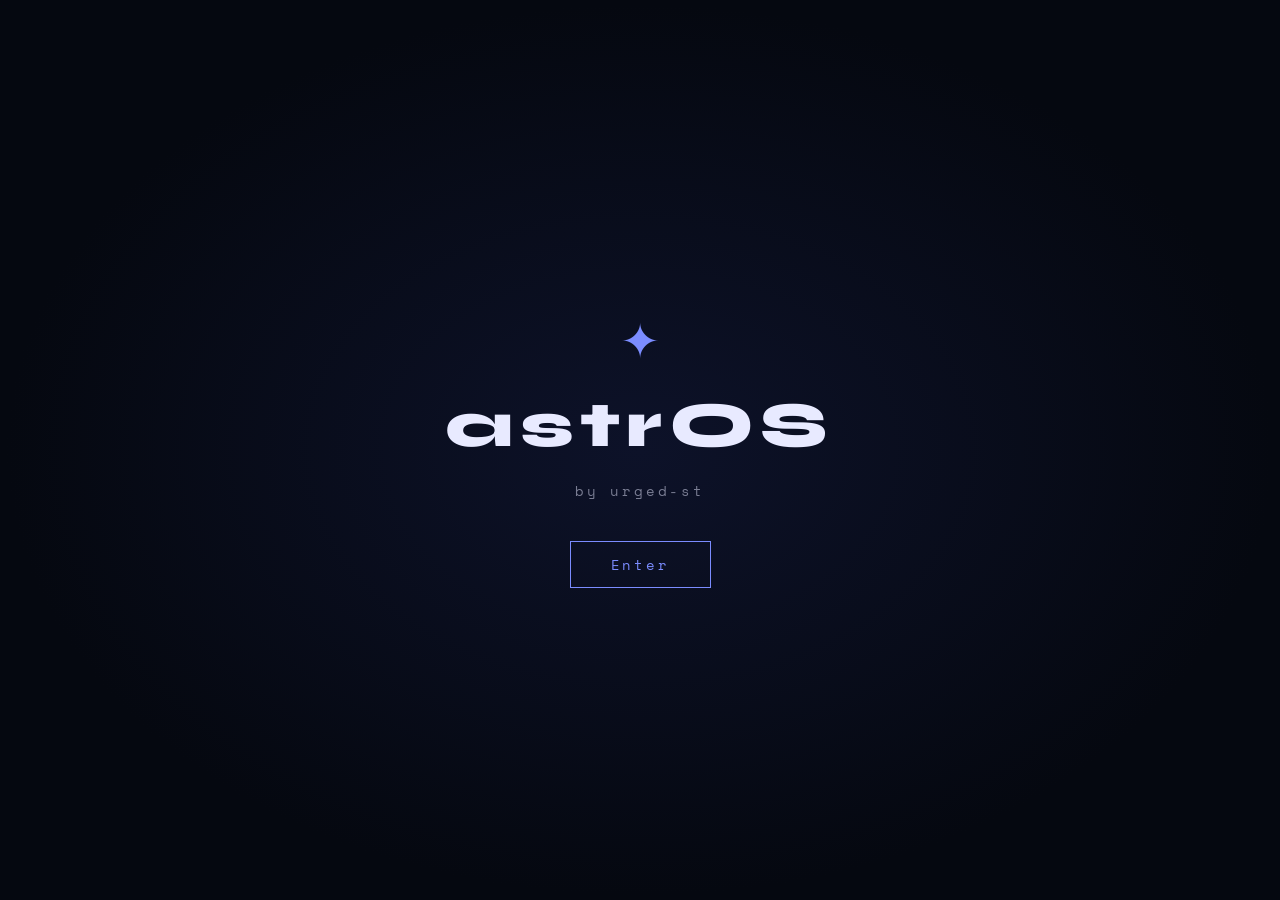
<file: index.html>
<!DOCTYPE html>
<html lang="en">
<head>
  <meta charset="UTF-8" />
  <meta name="viewport" content="width=device-width, initial-scale=1.0" />
  <title>astrOS</title>
  <link rel="preconnect" href="https://fonts.googleapis.com" />
  <link rel="preconnect" href="https://fonts.gstatic.com" crossorigin />
  <link href="https://fonts.googleapis.com/css2?family=Syne:wght@400;700;800&family=Space+Mono:wght@400;700&display=swap" rel="stylesheet" />
  <link rel="stylesheet" href="style.css" />


</head>
<body>

  <!-- el boot screen -->
  <div id="bootScreen" class="boot-screen">
    <div class="boot-container">
      <div class="boot-logo">✦</div>
      <h1 class="boot-title">astrOS</h1>
      <p class="boot-sub">by urged-st</p>
      <button class="boot-btn" id="enterBtn">Enter</button>
    </div>
  </div>

  <!-- desktop -->
  <div id="desktop" class="desktop hidden">
    
    <!-- topbar -->
    <div class="topbar" id="topbar">
      <span class="topbar-title">AstrOS</span>
      <span class="topbar-clock" id="clock">--:-- --</span>
    </div>

    <!-- icons -->
    <div class="desktop-icons" id="desktopIcons">
      <!-- sky map icon -->
      <div class="icon" id="skyMapIcon">
        <div class="icon-img">🌌</div>
        <p class="icon-label">Sky Map</p>
      </div>

      <!-- notepad icon -->
      <div class="icon" id="notepadIcon">
        <div class="icon-img">📓</div>
        <p class="icon-label">Mission Log</p>
      </div>

      <!-- wallpaper icon -->
      <div class="icon" id="wallpaperIcon">
        <div class="icon-img">🖼️</div>
        <p class="icon-label">Wallpaper</p>
      </div>

      <!-- ngc catalogue icon -->
      <div class="icon" id="ngcIcon">
        <div class="icon-img">🔭</div>
        <p class="icon-label">NGC Catalogue</p>
      </div>

      <!-- apod icon -->
      <div class="icon" id="apodIcon">
        <div class="icon-img">📸</div>
        <p class="icon-label">APOD</p>
      </div>

      <!-- iss tracker icon -->
      <div class="icon" id="issIcon">
        <div class="icon-img">🛰️</div>
        <p class="icon-label">ISS Tracker</p>
      </div>

      <!-- stargazing conditions icon -->
      <div class="icon" id="stargazingIcon">
        <div class="icon-img">🌤️</div>
        <p class="icon-label">Stargazing</p>
      </div>

      <!-- solar system icon -->
      <div class="icon" id="solarSystemIcon">
        <div class="icon-img">🪐</div>
        <p class="icon-label">Solar System</p>
      </div>

      <!-- meteor shower tracker icon -->
      <div class="icon" id="meteorIcon">
        <div class="icon-img">☄️</div>
        <p class="icon-label">Meteor Showers</p>
      </div>

    </div>

    <!-- taskbar (minimise targets go here) -->
    <div class="taskbar" id="taskbar"></div>

    <!-- notification container -->
    <div class="notification-container" id="notificationContainer"></div>

    <!-- rc context menu -->
    <div class="context-menu" id="contextMenu">
      <ul>
        <li onclick="contextAction('about')">About AstrOS</li>
        <li onclick="contextAction('github')">GitHub</li>
        <li class="divider"></li>
        <li onclick="contextAction('astrolab')">✦ AstroLab</li>
      </ul>
    </div>


    <!-- about window -->
    <div class="window hidden" id="aboutWindow" data-title="About AstrOS" data-icon="✦">
      <div class="windowheader" id="aboutWindowheader">
        <div class="closebutton" id="aboutWindowclose"></div>
        <span class="headertext">About astrOS</span>
        <div style="width: 16px;"></div>
      </div>
      <div class="window-content">
        <p class="about-logo">✦</p>
        <h2 class="about-title">astrOS</h2>
        <p class="about-sub">by urged-st</p>
        <div class="about-links">
          <a href="https://theastrolab.vercel.app" target="_blank">✦ AstroLab</a>
          <a href="https://github.com/urged-st" target="_blank">GitHub</a>
        </div>
      </div>
    </div>


    <!-- sky map window -->
    <div class="window hidden" id="skyMapWindow" data-title="Sky Map" data-icon="🌌">
      <div class="windowheader" id="skyMapWindowheader">
        <div class="closebutton" id="skyMapWindowclose"></div>
        <span class="headertext">Sky Map</span>
        <div class="minimisebutton" id="skyMapWindowmin"></div>
      </div>
      <div class="window-content" style="padding: 0; overflow: hidden; border-radius: 0 0 8px 8px;">
        <div id="skymap" style="width: 600px; height: 500px;"></div>
        <div class="skymap-status">
          <span id="skymapStatus">coords hidden</span>
          <button id="coordsToggle">show</button>
        </div>
      </div>
    </div>

    <!-- notepad window -->
    <div class="window hidden" id="notepadWindow" data-title="Mission Log" data-icon="📓">
      <div class="windowheader" id="notepadWindowheader">
        <div class="closebutton" id="notepadWindowclose"></div>
        <span class="headertext">Mission Log</span>
        <div class="minimisebutton" id="notepadWindowmin"></div>
      </div>
      <div class="window-content" style="padding: 0;">
        <textarea id="notepadText" placeholder="log your thoughts..."></textarea>
      </div>
    </div>

    <!-- wallpaper window -->
    <div class="window hidden" id="wallpaperWindow" data-title="Wallpaper" data-icon="🖼️">
      <div class="windowheader" id="wallpaperWindowheader">
        <div class="closebutton" id="wallpaperWindowclose"></div>
        <span class="headertext">Wallpaper</span>
        <div style="width: 16px;"></div>
      </div>
      <div class="window-content wallpaper-content">
        <p class="wallpaper-hint">choose a sky</p>
        <div class="wallpaper-grid" id="wallpaperGrid">
          <div class="wallpaper-swatch" data-bg="default">
            <div class="swatch-fill swatch-default"></div>
            <span>default</span>
          </div>
          <div class="wallpaper-swatch" data-bg="nebula">
            <div class="swatch-fill swatch-nebula"></div>
            <span>nebula</span>
          </div>
          <div class="wallpaper-swatch" data-bg="deepblue">
            <div class="swatch-fill swatch-deepblue"></div>
            <span>deep blue</span>
          </div>
          <div class="wallpaper-swatch" data-bg="solarflare">
            <div class="swatch-fill swatch-solarflare"></div>
            <span>solar flare</span>
          </div>
          <div class="wallpaper-swatch" data-bg="aurora">
            <div class="swatch-fill swatch-aurora"></div>
            <span>aurora</span>
          </div>
          <div class="wallpaper-swatch" data-bg="mono">
            <div class="swatch-fill swatch-mono"></div>
            <span>mono</span>
          </div>
        </div>
      </div>
    </div>

    <!-- ngc catalogue window -->
    <div class="window hidden" id="ngcWindow" data-title="NGC Catalogue" data-icon="🔭">
      <div class="windowheader" id="ngcWindowheader">
        <div class="closebutton" id="ngcWindowclose"></div>
        <span class="headertext">NGC Catalogue</span>
        <div class="minimisebutton" id="ngcWindowmin"></div>
      </div>
      <div class="window-content ngc-content">
        <div class="ngc-controls">
          <input type="text" id="ngcSearch" placeholder="search name or id..." />
          <select id="ngcFilter">
            <option value="all">all types</option>
            <option value="galaxy">galaxies</option>
            <option value="nebula">nebulae</option>
            <option value="cluster">clusters</option>
          </select>
        </div>
        <div class="ngc-body">
          <ul class="ngc-list" id="ngcList"></ul>
          <div class="ngc-detail" id="ngcDetail">
            <p class="ngc-detail-empty">select an object to view details</p>
          </div>
        </div>
      </div>
    </div>

    <!-- apod window -->
    <div class="window hidden" id="apodWindow" data-title="APOD" data-icon="📸">
      <div class="windowheader" id="apodWindowheader">
        <div class="closebutton" id="apodWindowclose"></div>
        <span class="headertext">Astronomy Picture Of The Day</span>
        <div class="minimisebutton" id="apodWindowmin"></div>
      </div>
      <div class="window-content apod-content" id="apodContent">
        <p class="apod-loading">loading today's picture...</p>
      </div>
    </div>

    <!-- iss tracker window -->
    <div class="window hidden" id="issWindow" data-title="ISS Tracker" data-icon="🛰️">
      <div class="windowheader" id="issWindowheader">
        <div class="closebutton" id="issWindowclose"></div>
        <span class="headertext">ISS Tracker</span>
        <div class="minimisebutton" id="issWindowmin"></div>
      </div>
      <div class="window-content iss-content" id="issContent">
        <canvas id="issCanvas" width="500" height="260"></canvas>
        <div class="iss-legend">
          <div class="iss-legend-item"><span class="iss-legend-dot iss-legend-dot-red"></span> ISS</div>
          <div class="iss-legend-item"><span class="iss-legend-dot iss-legend-dot-blue"></span> you</div>
          <div class="iss-legend-item"><span class="iss-legend-dot iss-legend-dot-grey"></span> reference cities</div>
        </div>
        <div class="iss-stats">
          <div class="iss-stat-row"><span>latitude</span><span id="issLat">--</span></div>
          <div class="iss-stat-row"><span>longitude</span><span id="issLon">--</span></div>
          <div class="iss-stat-row"><span>altitude (km)</span><span id="issAlt">--</span></div>
          <div class="iss-stat-row"><span>velocity (km/h)</span><span id="issVel">--</span></div>
          <div class="iss-stat-row"><span>distance from you (km)</span><span id="issDist">--</span></div>
        </div>
        <p class="iss-overhead" id="issOverhead"></p>
      </div>
    </div>

    <!-- stargazing conditions window -->
    <div class="window hidden" id="stargazingWindow" data-title="Stargazing Conditions" data-icon="🌤️">
      <div class="windowheader" id="stargazingWindowheader">
        <div class="closebutton" id="stargazingWindowclose"></div>
        <span class="headertext">Stargazing Conditions</span>
        <div class="minimisebutton" id="stargazingWindowmin"></div>
      </div>
      <div class="window-content stargazing-content" id="stargazingContent">
        <p class="stargazing-loading">checking the sky...</p>
      </div>
    </div>

    <!-- solar system window -->
    <div class="window hidden" id="solarSystemWindow" data-title="Solar System" data-icon="🪐">
      <div class="windowheader" id="solarSystemWindowheader">
        <div class="closebutton" id="solarSystemWindowclose"></div>
        <span class="headertext">Solar System</span>
        <div class="minimisebutton" id="solarSystemWindowmin"></div>
      </div>
      <div class="window-content solarsystem-content">
        <canvas id="solarSystemCanvas" width="480" height="480"></canvas>
        <div class="solarsystem-side">
          <p class="solarsystem-hint">click a planet for details, not to scale</p>
          <div class="planet-info" id="solarSystemInfo">
            <p class="planet-info-empty">click a planet to see its stats</p>
          </div>
        </div>
      </div>
    </div>

    <!-- meteor shower tracker window -->
    <div class="window hidden" id="meteorWindow" data-title="Meteor Showers" data-icon="☄️">
      <div class="windowheader" id="meteorWindowheader">
        <div class="closebutton" id="meteorWindowclose"></div>
        <span class="headertext">Meteor Showers</span>
        <div class="minimisebutton" id="meteorWindowmin"></div>
      </div>
      <div class="window-content meteor-content" id="meteorContent"></div>
    </div>

  </div>

  <script src="script.js"></script>
<script>
  // fullscreen launcher
  function launchFullscreen(element) {
    if (element.requestFullscreen) element.requestFullscreen();
    else if (element.mozRequestFullScreen) element.mozRequestFullScreen();
    else if (element.webkitRequestFullscreen) element.webkitRequestFullscreen();
    else if (element.msRequestFullscreen) element.msRequestFullscreen();
  }

  // enter button
  document.getElementById('enterBtn').addEventListener('click', () => {
    navigator.geolocation.getCurrentPosition((pos) => {
      window._userLocation = { lat: pos.coords.latitude, lon: pos.coords.longitude };
    }, () => {
      window._userLocation = null;
    }, {
      enableHighAccuracy: false, // faster low accuracy fix, fine since we round anyway
      timeout: 5000,             // give up after 5s instead of hanging
      maximumAge: 60000          // accept a cached position up to 1 min old
    });

    launchFullscreen(document.body);
    document.getElementById('bootScreen').classList.add('hidden');
    document.getElementById('desktop').classList.remove('hidden');

    // init wins
    initWindow('aboutWindow');
    document.getElementById('aboutWindowclose').addEventListener('click', () => {
      closeWindow(document.getElementById('aboutWindow'));
    });

    initWindow('skyMapWindow');
    document.getElementById('skyMapWindowclose').addEventListener('click', () => {
      closeWindow(document.getElementById('skyMapWindow'));
    });
    document.getElementById('skyMapWindowmin').addEventListener('click', () => {
      minimiseWindow(document.getElementById('skyMapWindow'));
    });

    
    // sky map icon
    document.getElementById('skyMapIcon').addEventListener('click', () => {
      const w = document.getElementById('skyMapWindow');
      w.classList.remove('hidden');
      openWindow(w);

      if (window._userLocation) {
        initSkyMap();
      } else {
        // location not ready yet, try again shortly
        const status = document.getElementById('skymapStatus');
        status.textContent = 'locating...';
        let tries = 0;

        const wait = setInterval(() => {
          tries++;
          if (window._userLocation !== undefined) {
            clearInterval(wait);
            initSkyMap();
          } else if (tries >= 10) {
            // gave up after ~3s, ask for a reload
            clearInterval(wait);
            status.textContent = 'reload site!';
          }
        }, 300);
      }
    });

    // notepad window
    initWindow('notepadWindow');
    document.getElementById('notepadWindowclose').addEventListener('click', () => {
      closeWindow(document.getElementById('notepadWindow'));
    });
    document.getElementById('notepadWindowmin').addEventListener('click', () => {
      minimiseWindow(document.getElementById('notepadWindow'));
    });

    // notepad icon
    document.getElementById('notepadIcon').addEventListener('click', () => {
      const w = document.getElementById('notepadWindow');
      w.classList.remove('hidden');
      openWindow(w);
    });

    // wallpaper window
    initWindow('wallpaperWindow');
    document.getElementById('wallpaperWindowclose').addEventListener('click', () => {
      closeWindow(document.getElementById('wallpaperWindow'));
    });

    // wallpaper icon
    document.getElementById('wallpaperIcon').addEventListener('click', () => {
      const w = document.getElementById('wallpaperWindow');
      w.classList.remove('hidden');
      openWindow(w);
      markActiveWallpaperSwatch();
    });

    // ngc window
    initWindow('ngcWindow');
    document.getElementById('ngcWindowclose').addEventListener('click', () => {
      closeWindow(document.getElementById('ngcWindow'));
    });
    document.getElementById('ngcWindowmin').addEventListener('click', () => {
      minimiseWindow(document.getElementById('ngcWindow'));
    });

    // ngc icon
    document.getElementById('ngcIcon').addEventListener('click', () => {
      const w = document.getElementById('ngcWindow');
      w.classList.remove('hidden');
      openWindow(w);
      initNgcBrowser();
    });

    // apod window
    initWindow('apodWindow');
    document.getElementById('apodWindowclose').addEventListener('click', () => {
      closeWindow(document.getElementById('apodWindow'));
    });
    document.getElementById('apodWindowmin').addEventListener('click', () => {
      minimiseWindow(document.getElementById('apodWindow'));
    });

    // apod icon
    document.getElementById('apodIcon').addEventListener('click', () => {
      const w = document.getElementById('apodWindow');
      w.classList.remove('hidden');
      openWindow(w);
      initApodViewer();
    });

    // iss tracker window
    initWindow('issWindow');
    document.getElementById('issWindowclose').addEventListener('click', () => {
      closeWindow(document.getElementById('issWindow'));
      stopIssTracker();
    });
    document.getElementById('issWindowmin').addEventListener('click', () => {
      minimiseWindow(document.getElementById('issWindow'));
    });

    // iss icon
    document.getElementById('issIcon').addEventListener('click', () => {
      const w = document.getElementById('issWindow');
      w.classList.remove('hidden');
      openWindow(w);
      initIssTracker();
    });

    // stargazing window
    initWindow('stargazingWindow');
    document.getElementById('stargazingWindowclose').addEventListener('click', () => {
      closeWindow(document.getElementById('stargazingWindow'));
    });
    document.getElementById('stargazingWindowmin').addEventListener('click', () => {
      minimiseWindow(document.getElementById('stargazingWindow'));
    });

    // stargazing icon
    document.getElementById('stargazingIcon').addEventListener('click', () => {
      const w = document.getElementById('stargazingWindow');
      w.classList.remove('hidden');
      openWindow(w);
      initStargazingConditions();
    });

    // solar system window
    initWindow('solarSystemWindow');
    document.getElementById('solarSystemWindowclose').addEventListener('click', () => {
      closeWindow(document.getElementById('solarSystemWindow'));
      stopSolarSystem();
    });
    document.getElementById('solarSystemWindowmin').addEventListener('click', () => {
      minimiseWindow(document.getElementById('solarSystemWindow'));
    });

    // solar system icon
    document.getElementById('solarSystemIcon').addEventListener('click', () => {
      const w = document.getElementById('solarSystemWindow');
      w.classList.remove('hidden');
      w.style.width = '680px';
      w.style.height = '520px';
      openWindow(w);
      initSolarSystem();
    });

    // meteor shower window
    initWindow('meteorWindow');
    document.getElementById('meteorWindowclose').addEventListener('click', () => {
      closeWindow(document.getElementById('meteorWindow'));
    });
    document.getElementById('meteorWindowmin').addEventListener('click', () => {
      minimiseWindow(document.getElementById('meteorWindow'));
    });

    // meteor shower icon
    document.getElementById('meteorIcon').addEventListener('click', () => {
      const w = document.getElementById('meteorWindow');
      w.classList.remove('hidden');
      openWindow(w);
      initMeteorTracker();
    });

    // kick off did you know pings once the desktop is up
    scheduleNotifications();
  });

  // re-enter fullscreen on click if not already fullscreen
  document.addEventListener('click', () => {
    if (!document.fullscreenElement) launchFullscreen(document.body);
  });
</script>

</body>
</html>
</file>
<file: style.css>
/*styles*/

.hidden {
  display: none !important;
}

*, *::before, *::after {
  box-sizing: border-box;
  margin: 0;
  padding: 0;
}

:root {
  --bg: #050810;
  --surface: rgba(255, 255, 255, 0.05);
  --border: rgba(255, 255, 255, 0.1);
  --accent: #7B8CFF;
  --text: #E8EAFF;
  --subtext: rgba(232, 234, 255, 0.5);
  --font-main: 'Syne', sans-serif;
  --font-mono: 'Space Mono', monospace;
}

body {
  background-color: var(--bg);
  color: var(--text);
  font-family: var(--font-main);
  height: 100vh;
  width: 100vw;
  overflow: hidden;
}

/* el boot screen */
.boot-screen {
  width: 100vw;
  height: 100vh;
  display: flex;
  align-items: center;
  justify-content: center;
  background: radial-gradient(ellipse at center, #0d1229 0%, #050810 70%);
}


.boot-container {
  text-align: center;
  display: flex;
  flex-direction: column;
  align-items: center;
  gap: 16px;
}

.boot-logo {
  font-size: 48px;
  color: var(--accent);
  animation: pulse 2s ease-in-out infinite;
}

.boot-title {
  font-size: 64px;
  font-weight: 800;
  letter-spacing: 0.1em;
}

.boot-sub {
  font-family: var(--font-mono);
  color: var(--subtext);
  font-size: 14px;
  letter-spacing: 0.2em;
}

.boot-btn {
  margin-top: 24px;
  padding: 12px 40px;
  background: transparent;
  border: 1px solid var(--accent);
  color: var(--accent);
  font-family: var(--font-mono);
  font-size: 14px;
  letter-spacing: 0.2em;
  cursor: pointer;
  transition: all 0.3s ease;
}

.boot-btn:hover {
  background: var(--accent);
  color: var(--bg);
}

@keyframes pulse {
  0%, 100% { opacity: 1; }
  50% { opacity: 0.3; }
}


/* desktop */
.desktop {
  width: 100vw;
  height: 100vh;
  background: var(--bg) url('assets/bg.jpg') center/cover no-repeat;
  display: flex;
  flex-direction: column;
  overflow: hidden;
  transition: background 0.6s ease;
}

/* top bar */
.topbar {
  position: relative;
  z-index: 9999;
  width: 100%;
  display: flex;
  justify-content: space-between;
  align-items: center;
  padding: 0 20px;
  height: 40px;
  background: rgba(5, 8, 16, 0.6);
  backdrop-filter: blur(12px);
  border-bottom: 1px solid var(--border);
  font-family: var(--font-mono);
  font-size: 21px;
}

.topbar-title {
  font-weight: 900;
  color: var(--accent);
  letter-spacing: 0.15em;
}

.topbar-clock {
  color: var(--subtext);
  letter-spacing: 0.1em;
}

/* icons */
.desktop-icons {
  flex: 1;
  padding: 24px;
  display: flex;
  flex-wrap: wrap;
  align-content: flex-start;
  gap: 16px;
}

/* tb */
.taskbar {
  position: relative;
  z-index: 9999;
  width: 100%;
  height: 48px;
  background: rgba(5, 8, 16, 0.7);
  backdrop-filter: blur(12px);
  border-top: 1px solid var(--border);
  display: flex;
  align-items: center;
  padding: 0 12px;
  gap: 8px;
}

/* context menu */
.context-menu {
  position: absolute;
  display: none;
  z-index: 99999;
  background: rgba(13, 18, 41, 0.95);
  border: 1px solid var(--border);
  backdrop-filter: blur(16px);
  min-width: 180px;
  font-family: var(--font-mono);
  font-size: 13px;
}

.context-menu ul {
  list-style: none;
  padding: 6px 0;
}

.context-menu li {
  padding: 8px 16px;
  cursor: pointer;
  color: var(--text);
  transition: background 0.15s;
}

.context-menu li:hover {
  background: var(--surface);
  color: var(--accent);
}

.context-menu .divider {
  height: 1px;
  background: var(--border);
  padding: 0;
  margin: 4px 0;
  pointer-events: none;
}

/* wins */
.window {
  position: absolute;
  display: flex;
  flex-direction: column;
  background: rgba(13, 18, 41, 0.95);
  border: 1px solid var(--border);
  backdrop-filter: blur(16px);
  border-radius: 8px;
  min-width: 280px;
  top: 50%;
  left: 50%;
  transform: translate(-50%, -50%);
}

.windowheader {
  display: flex;
  align-items: center;
  justify-content: space-between;
  padding: 10px 12px;
  border-bottom: 1px solid var(--border);
  cursor: grab;
  user-select: none;
}

.headertext {
  font-family: var(--font-mono);
  font-size: 12px;
  color: var(--subtext);
  letter-spacing: 0.1em;
}

.closebutton {
  width: 12px;
  height: 12px;
  border-radius: 50%;
  background: #ff5f57;
  cursor: pointer;
  border: 1px solid rgba(0,0,0,0.2);
}

.closebutton:hover {
  opacity: 0.8;
}

.window-content {
  padding: 24px;
  display: flex;
  flex-direction: column;
  align-items: center;
  gap: 8px;
  text-align: center;
}

/* about win */
.about-logo {
  font-size: 32px;
  color: var(--accent);
}

.about-title {
  font-size: 24px;
  font-weight: 800;
  letter-spacing: 0.1em;
}

.about-sub {
  font-family: var(--font-mono);
  font-size: 12px;
  color: var(--subtext);
  letter-spacing: 0.15em;
}

.about-links {
  display: flex;
  gap: 12px;
  margin-top: 12px;
}

.about-links a {
  font-family: var(--font-mono);
  font-size: 12px;
  color: var(--accent);
  text-decoration: none;
  border: 1px solid var(--accent);
  padding: 6px 14px;
  transition: all 0.2s;
}

.about-links a:hover {
  background: var(--accent);
  color: var(--bg);
}


/* icons */
.icon {
  display: flex;
  flex-direction: column;
  align-items: center;
  gap: 6px;
  cursor: pointer;
  padding: 12px;
  border-radius: 8px;
  transition: background 0.2s;
  width: 80px;
}

.icon:hover {
  background: var(--surface);
}

.icon-img {
  font-size: 36px;
  filter: drop-shadow(0 0 8px var(--accent));
}

.icon-label {
  font-family: var(--font-mono);
  font-size: 11px;
  color: var(--text);
  text-align: center;
  letter-spacing: 0.05em;
}

/* minibut */
.minimisebutton {
  width: 12px;
  height: 12px;
  border-radius: 50%;
  background: #febc2e;
  cursor: pointer;
  border: 1px solid rgba(0,0,0,0.2);
  margin-left: 6px;
}

.minimisebutton:hover {
  opacity: 0.8;
}

/* skymap */
.skymap-status {
  position: absolute;
  bottom: 8px;
  left: 12px;
  font-family: var(--font-mono);
  font-size: 11px;
  color: var(--subtext);
  letter-spacing: 0.08em;
}


/* minimise animation */
.window.minimising {
  transition: transform 0.25s ease-in, opacity 0.25s ease-in;
  transform: scale(0.1) translateY(300px);
  opacity: 0;
}

/* notepad */
#notepadText {
  width: 320px;
  height: 280px;
  background: transparent;
  border: none;
  outline: none;
  resize: none;
  color: var(--text);
  font-family: var(--font-mono);
  font-size: 13px;
  line-height: 1.6;
  padding: 16px;
}

#notepadText::placeholder {
  color: var(--subtext);
}


/* sky map status bar */
.skymap-status {
  position: absolute;
  bottom: 8px;
  left: 12px;
  display: flex;
  align-items: center;
  gap: 8px;
  font-family: var(--font-mono);
  font-size: 11px;
  color: var(--subtext);
  letter-spacing: 0.08em;
}

#coordsToggle {
  background: transparent;
  border: 1px solid var(--border);
  color: var(--subtext);
  font-family: var(--font-mono);
  font-size: 10px;
  padding: 2px 8px;
  cursor: pointer;
  letter-spacing: 0.05em;
}

#coordsToggle:hover {
  border-color: var(--accent);
  color: var(--accent);
}

.taskbar-btn {
  background: transparent;
  border: none;
  padding: 6px 10px;
  cursor: pointer;
  display: flex;
  align-items: center;
  justify-content: center;
  border-radius: 6px;
  transition: background 0.2s;
}

.taskbar-btn:hover {
  background: var(--surface);
}

.tb-icon {
  font-size: 22px;
  line-height: 1;
}

/* wallpaper changer */

.wallpaper-content {
  align-items: stretch;
  gap: 12px;
}

.wallpaper-hint {
  font-family: var(--font-mono);
  font-size: 11px;
  color: var(--subtext);
  letter-spacing: 0.1em;
  text-align: left;
}

.wallpaper-grid {
  display: grid;
  grid-template-columns: repeat(3, 1fr);
  gap: 10px;
}

.wallpaper-swatch {
  display: flex;
  flex-direction: column;
  align-items: center;
  gap: 6px;
  cursor: pointer;
  padding: 6px;
  border-radius: 8px;
  border: 1px solid transparent;
  transition: border-color 0.2s, transform 0.15s;
}

.wallpaper-swatch:hover {
  transform: translateY(-2px);
}

.wallpaper-swatch.active {
  border-color: var(--accent);
}

.swatch-fill {
  width: 70px;
  height: 46px;
  border-radius: 6px;
  border: 1px solid var(--border);
}

.swatch-default {
  background: var(--bg) url('assets/bg.jpg') center/cover no-repeat;
}

.swatch-nebula {
  background: radial-gradient(ellipse at 30% 20%, #3a1f5d 0%, #14082a 45%, #050810 100%);
}

.swatch-deepblue {
  background: radial-gradient(ellipse at 70% 30%, #10275c 0%, #060b1c 55%, #030509 100%);
}

.swatch-solarflare {
  background: radial-gradient(ellipse at 50% 15%, #5c2a10 0%, #2a0f14 45%, #050810 100%);
}

.swatch-aurora {
  background: radial-gradient(ellipse at 40% 25%, #0f4d3a 0%, #0a1a2e 45%, #050810 100%);
}

.swatch-mono {
  background: #05060a;
}

.wallpaper-swatch span {
  font-family: var(--font-mono);
  font-size: 10px;
  color: var(--subtext);
  letter-spacing: 0.05em;
}

/* did you know notifications */

.notification-container {
  position: absolute;
  top: 56px;
  right: 16px;
  z-index: 99998;
  display: flex;
  flex-direction: column;
  gap: 10px;
  pointer-events: none;
}

.notification {
  pointer-events: auto;
  width: 260px;
  background: rgba(13, 18, 41, 0.95);
  border: 1px solid var(--border);
  border-left: 2px solid var(--accent);
  backdrop-filter: blur(16px);
  border-radius: 8px;
  padding: 12px 14px;
  display: flex;
  flex-direction: column;
  gap: 4px;
  transform: translateX(320px);
  opacity: 0;
  transition: transform 0.35s ease, opacity 0.35s ease;
  box-shadow: 0 8px 24px rgba(0,0,0,0.35);
}

.notification.show {
  transform: translateX(0);
  opacity: 1;
}

.notification-head {
  display: flex;
  align-items: center;
  justify-content: space-between;
}

.notification-title {
  font-family: var(--font-mono);
  font-size: 10px;
  color: var(--accent);
  letter-spacing: 0.12em;
}

.notification-close {
  cursor: pointer;
  color: var(--subtext);
  font-size: 12px;
  line-height: 1;
}

.notification-close:hover {
  color: var(--text);
}

.notification-body {
  font-family: var(--font-mono);
  font-size: 11px;
  color: var(--text);
  line-height: 1.5;
  text-align: left;
}

/* NGC catalogue browser */

.ngc-content {
  padding: 16px;
  align-items: stretch;
  gap: 10px;
  text-align: left;
}

.ngc-controls {
  display: flex;
  gap: 8px;
}

#ngcSearch {
  flex: 1;
  background: rgba(255,255,255,0.04);
  border: 1px solid var(--border);
  color: var(--text);
  font-family: var(--font-mono);
  font-size: 11px;
  padding: 6px 10px;
  outline: none;
  border-radius: 4px;
}

#ngcSearch::placeholder {
  color: var(--subtext);
}

#ngcFilter {
  background: rgba(255,255,255,0.04);
  border: 1px solid var(--border);
  color: var(--text);
  font-family: var(--font-mono);
  font-size: 11px;
  padding: 6px 8px;
  outline: none;
  border-radius: 4px;
}

.ngc-body {
  display: flex;
  gap: 12px;
  height: 360px;
}

.ngc-list {
  list-style: none;
  width: 220px;
  overflow-y: auto;
  border: 1px solid var(--border);
  border-radius: 6px;
}

.ngc-list li {
  padding: 8px 10px;
  cursor: pointer;
  border-bottom: 1px solid var(--border);
  transition: background 0.15s;
}

.ngc-list li:last-child {
  border-bottom: none;
}

.ngc-list li:hover {
  background: var(--surface);
}

.ngc-list li.active {
  background: rgba(123, 140, 255, 0.15);
}

.ngc-item-id {
  font-family: var(--font-mono);
  font-size: 10px;
  color: var(--accent);
  letter-spacing: 0.05em;
  display: block;
}

.ngc-item-name {
  font-family: var(--font-main);
  font-size: 13px;
  color: var(--text);
  display: block;
}

.ngc-detail {
  flex: 1;
  overflow-y: auto;
  border: 1px solid var(--border);
  border-radius: 6px;
  padding: 14px;
}

.ngc-detail-empty {
  font-family: var(--font-mono);
  font-size: 11px;
  color: var(--subtext);
  letter-spacing: 0.05em;
}

.ngc-detail-id {
  font-family: var(--font-mono);
  font-size: 10px;
  color: var(--accent);
  letter-spacing: 0.1em;
}

.ngc-detail-name {
  font-size: 20px;
  font-weight: 800;
  margin-top: 4px;
  margin-bottom: 10px;
}

.ngc-detail-row {
  font-family: var(--font-mono);
  font-size: 11px;
  color: var(--subtext);
  display: flex;
  justify-content: space-between;
  padding: 4px 0;
  border-bottom: 1px solid var(--border);
}

.ngc-detail-row span:last-child {
  color: var(--text);
}

.ngc-detail-desc {
  margin-top: 12px;
  font-size: 13px;
  line-height: 1.6;
  color: var(--text);
}

/* apod viewer */

.apod-content {
  padding: 0;
  align-items: stretch;
  text-align: left;
  gap: 0;
  flex-direction: row;
  width: 640px;
}

.apod-loading {
  padding: 24px;
  font-family: var(--font-mono);
  font-size: 12px;
  color: var(--subtext);
  text-align: center;
}

.apod-image {
  width: 260px;
  height: 320px;
  object-fit: cover;
  display: block;
  border-right: 1px solid var(--border);
  flex-shrink: 0;
}

.apod-video-note {
  width: 260px;
  padding: 24px;
  font-family: var(--font-mono);
  font-size: 12px;
  color: var(--subtext);
  text-align: center;
  border-right: 1px solid var(--border);
  flex-shrink: 0;
}

.apod-video-note a {
  color: var(--accent);
}

.apod-info {
  display: flex;
  flex-direction: column;
  flex: 1;
  min-width: 0;
}

.apod-title {
  font-size: 16px;
  font-weight: 800;
  padding: 16px 16px 0;
}

.apod-date {
  font-family: var(--font-mono);
  font-size: 10px;
  color: var(--subtext);
  letter-spacing: 0.08em;
  padding: 4px 16px 0;
}

.apod-toggle {
  margin: 12px 16px 0;
  background: transparent;
  border: 1px solid var(--border);
  color: var(--accent);
  font-family: var(--font-mono);
  font-size: 10px;
  padding: 6px 12px;
  cursor: pointer;
  letter-spacing: 0.05em;
  align-self: flex-start;
}

.apod-toggle:hover {
  border-color: var(--accent);
}

.apod-explanation {
  padding: 12px 16px 16px;
  font-size: 13px;
  line-height: 1.6;
  color: var(--text);
  overflow-y: auto;
}

/* window resize */

.resize-handle {
  position: absolute;
  right: 0;
  bottom: 0;
  width: 16px;
  height: 16px;
  cursor: nwse-resize;
  background:
    linear-gradient(135deg, transparent 0%, transparent 45%, var(--border) 45%, var(--border) 55%, transparent 55%, transparent 60%, var(--border) 60%, var(--border) 70%, transparent 70%);
  border-bottom-right-radius: 8px;
}

.window {
  overflow: hidden;
}

/* window snap to edge */

.snap-preview {
  position: absolute;
  background: rgba(123, 140, 255, 0.15);
  border: 1px dashed var(--accent);
  border-radius: 6px;
  pointer-events: none;
  z-index: 9997;
  opacity: 0;
  transition: opacity 0.15s ease;
}

.snap-preview.show {
  opacity: 1;
}

/* iss tracker */

.iss-content {
  padding: 16px;
  align-items: stretch;
  gap: 12px;
  text-align: left;
}

#issCanvas {
  border-radius: 6px;
  border: 1px solid var(--border);
  display: block;
}

.iss-stats {
  border: 1px solid var(--border);
  border-radius: 6px;
  overflow: hidden;
}

.iss-stat-row {
  font-family: var(--font-mono);
  font-size: 11px;
  color: var(--subtext);
  display: flex;
  justify-content: space-between;
  padding: 6px 10px;
  border-bottom: 1px solid var(--border);
}

.iss-stat-row:last-child {
  border-bottom: none;
}

.iss-stat-row span:last-child {
  color: var(--text);
}

.iss-overhead {
  font-family: var(--font-mono);
  font-size: 11px;
  color: var(--accent);
  letter-spacing: 0.05em;
  min-height: 14px;
}

.iss-legend {
  display: flex;
  gap: 14px;
  font-family: var(--font-mono);
  font-size: 10px;
  color: var(--subtext);
  letter-spacing: 0.05em;
}

.iss-legend-item {
  display: flex;
  align-items: center;
  gap: 5px;
}

.iss-legend-dot {
  width: 8px;
  height: 8px;
  border-radius: 50%;
  display: inline-block;
}

.iss-legend-dot-red {
  background: #ff5a5a;
}

.iss-legend-dot-blue {
  background: #5ab8ff;
}

.iss-legend-dot-grey {
  background: rgba(255,255,255,0.45);
}

/* stargazing conditions */

.stargazing-content {
  padding: 16px;
  align-items: stretch;
  gap: 14px;
  text-align: left;
  width: 260px;
}

.stargazing-loading {
  font-family: var(--font-mono);
  font-size: 12px;
  color: var(--subtext);
  text-align: center;
  padding: 20px 0;
}

.stargazing-score {
  text-align: center;
}

.stargazing-score-num {
  font-size: 40px;
  font-weight: 800;
  color: var(--accent);
}

.stargazing-score-num span {
  font-size: 16px;
  color: var(--subtext);
  font-weight: 400;
}

.stargazing-verdict {
  font-family: var(--font-mono);
  font-size: 11px;
  color: var(--subtext);
  letter-spacing: 0.03em;
  margin-top: 4px;
}

.stargazing-moon {
  display: flex;
  align-items: center;
  gap: 10px;
  border: 1px solid var(--border);
  border-radius: 6px;
  padding: 10px 12px;
}

.stargazing-moon-icon {
  font-size: 28px;
}

.stargazing-moon-name {
  font-size: 13px;
  color: var(--text);
}

.stargazing-moon-illum {
  font-family: var(--font-mono);
  font-size: 10px;
  color: var(--subtext);
}

.stargazing-stats {
  border: 1px solid var(--border);
  border-radius: 6px;
  overflow: hidden;
}

.stargazing-stat-row {
  font-family: var(--font-mono);
  font-size: 11px;
  color: var(--subtext);
  display: flex;
  justify-content: space-between;
  padding: 6px 10px;
  border-bottom: 1px solid var(--border);
}

.stargazing-stat-row:last-child {
  border-bottom: none;
}

.stargazing-stat-row span:last-child {
  color: var(--text);
}

/* solar system */

.solarsystem-content {
  padding: 16px;
  align-items: flex-start;
  flex-direction: row;
  gap: 16px;
  text-align: left;
}

.solarsystem-side {
  display: flex;
  flex-direction: column;
  gap: 10px;
  width: 160px;
}

#solarSystemCanvas {
  border-radius: 6px;
  border: 1px solid var(--border);
  cursor: pointer;
  display: block;
  flex-shrink: 0;
}

.solarsystem-hint {
  font-family: var(--font-mono);
  font-size: 10px;
  color: var(--subtext);
  letter-spacing: 0.05em;
  text-align: left;
}

.planet-info {
  border: 1px solid var(--border);
  border-radius: 6px;
  padding: 10px 12px;
  min-height: 200px;
}

.planet-info-empty {
  font-family: var(--font-mono);
  font-size: 11px;
  color: var(--subtext);
  text-align: center;
}

.planet-info-name {
  font-size: 15px;
  font-weight: 800;
  margin-bottom: 6px;
}

.planet-info-row {
  font-family: var(--font-mono);
  font-size: 11px;
  color: var(--subtext);
  display: flex;
  justify-content: space-between;
  padding: 3px 0;
}

.planet-info-row span:last-child {
  color: var(--text);
}

/* meteor shower tracker */

.meteor-content {
  padding: 16px;
  align-items: stretch;
  gap: 8px;
  text-align: left;
  width: 300px;
  max-height: 420px;
  overflow-y: auto;
}

.meteor-row {
  border: 1px solid var(--border);
  border-radius: 6px;
  padding: 10px 12px;
}

.meteor-row-active {
  border-color: var(--accent);
  background: rgba(123, 140, 255, 0.08);
}

.meteor-row-head {
  display: flex;
  justify-content: space-between;
  align-items: center;
}

.meteor-name {
  font-size: 14px;
  font-weight: 800;
}

.meteor-badge {
  font-family: var(--font-mono);
  font-size: 9px;
  color: var(--accent);
  letter-spacing: 0.08em;
  border: 1px solid var(--accent);
  border-radius: 4px;
  padding: 2px 6px;
}

.meteor-row-stats {
  display: flex;
  gap: 12px;
  margin-top: 6px;
  font-family: var(--font-mono);
  font-size: 10px;
  color: var(--subtext);
}
</file>
